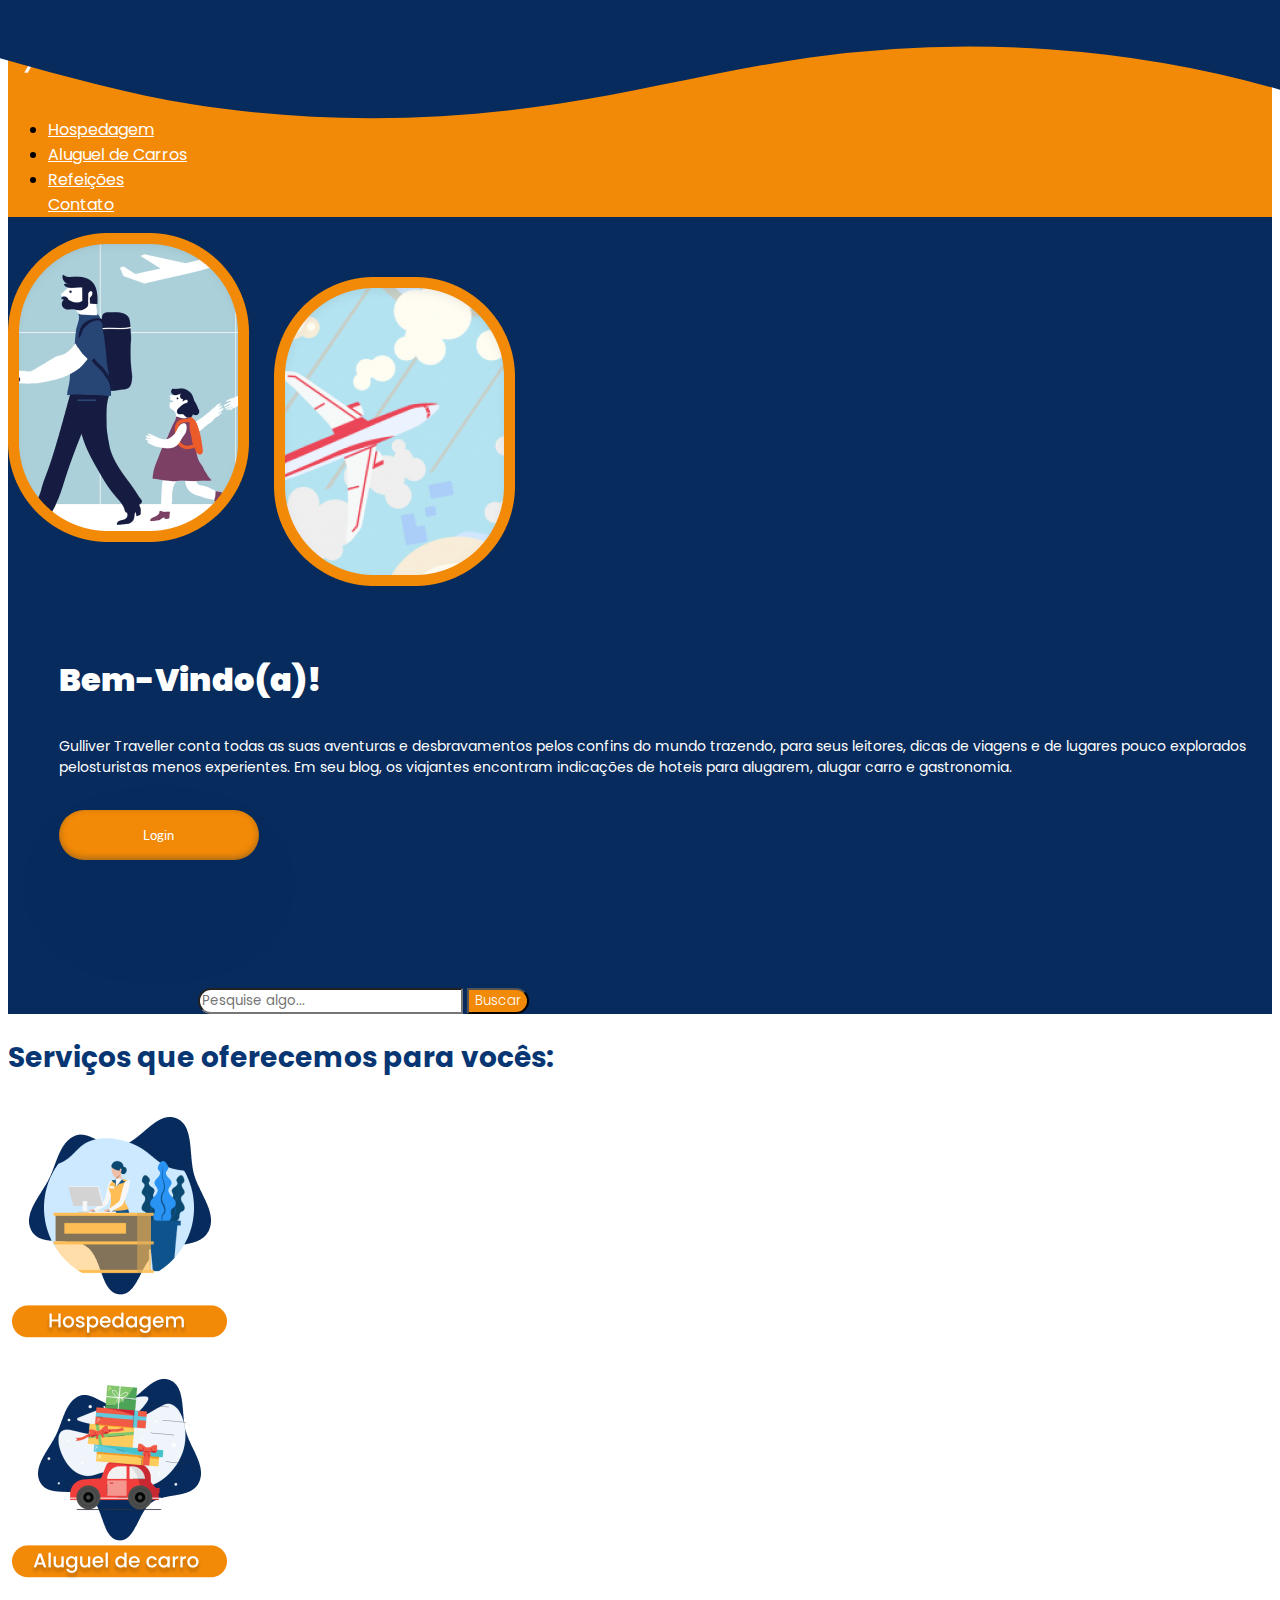
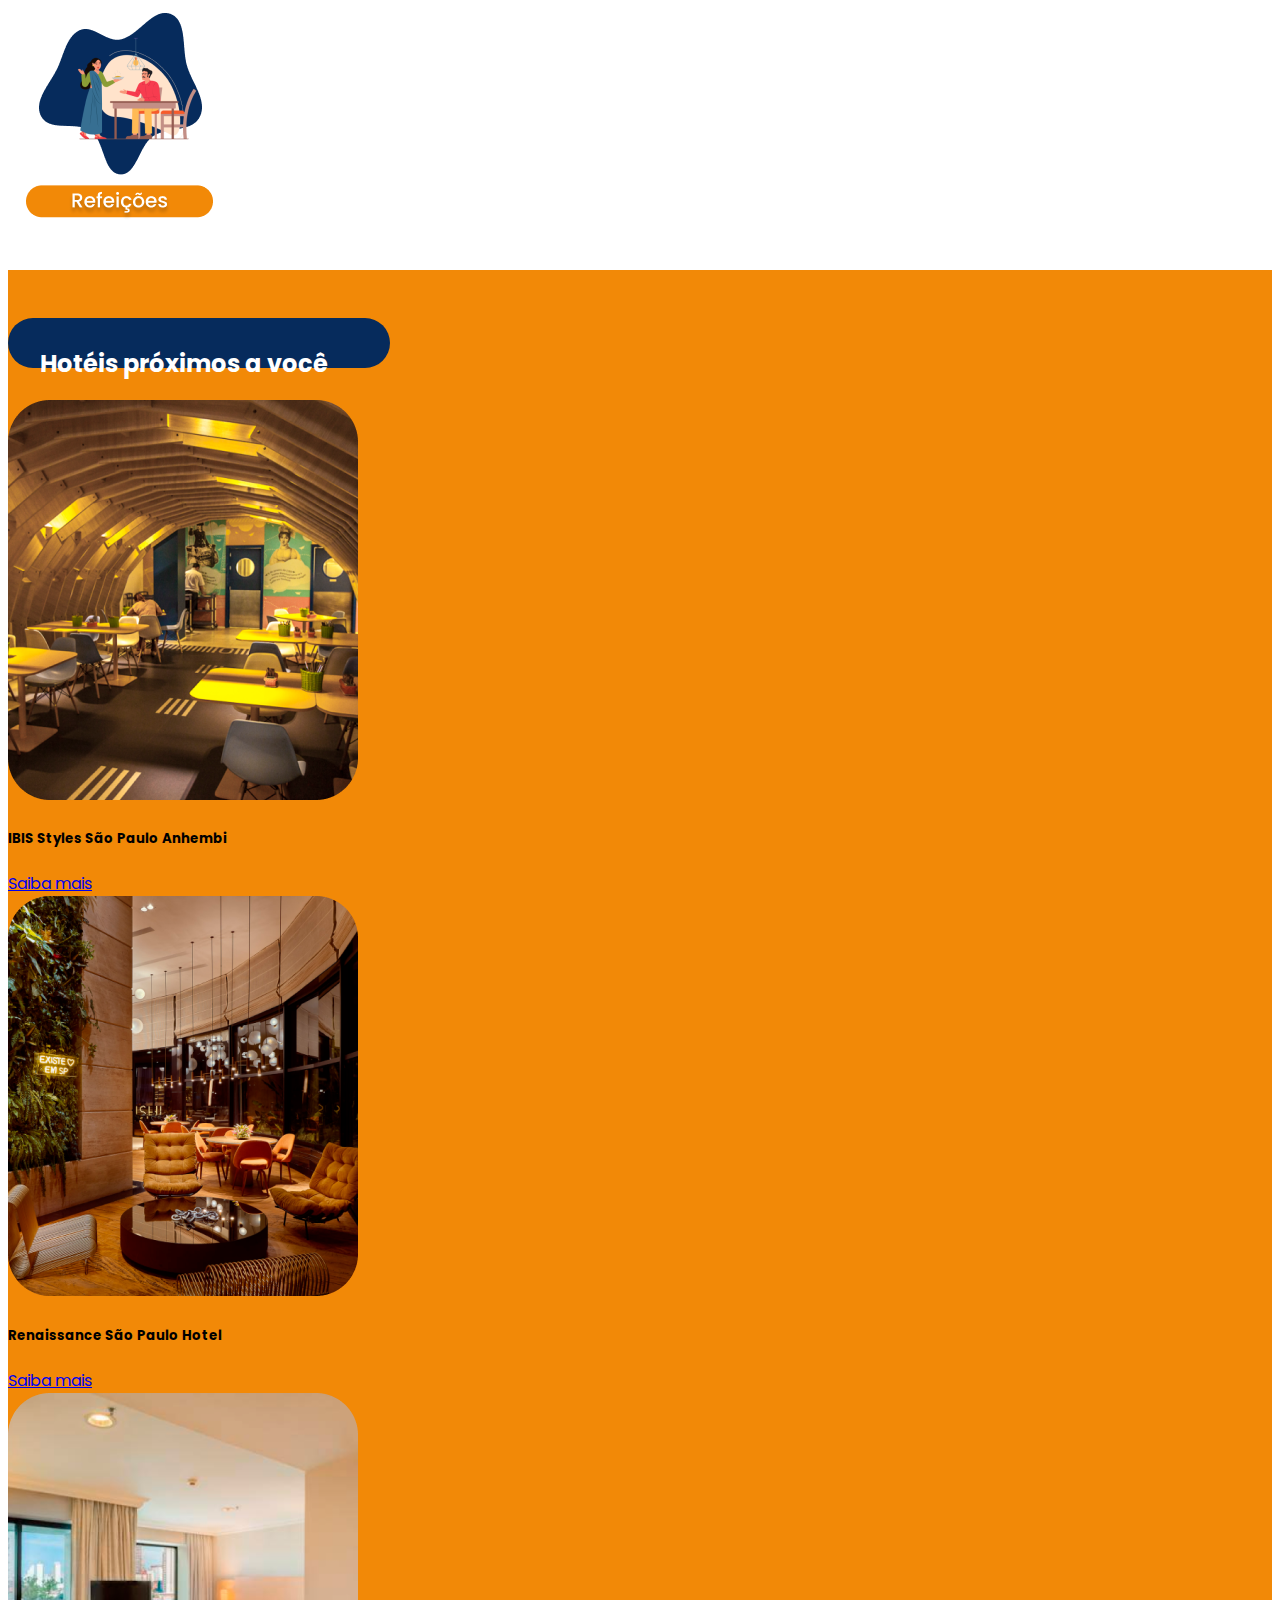
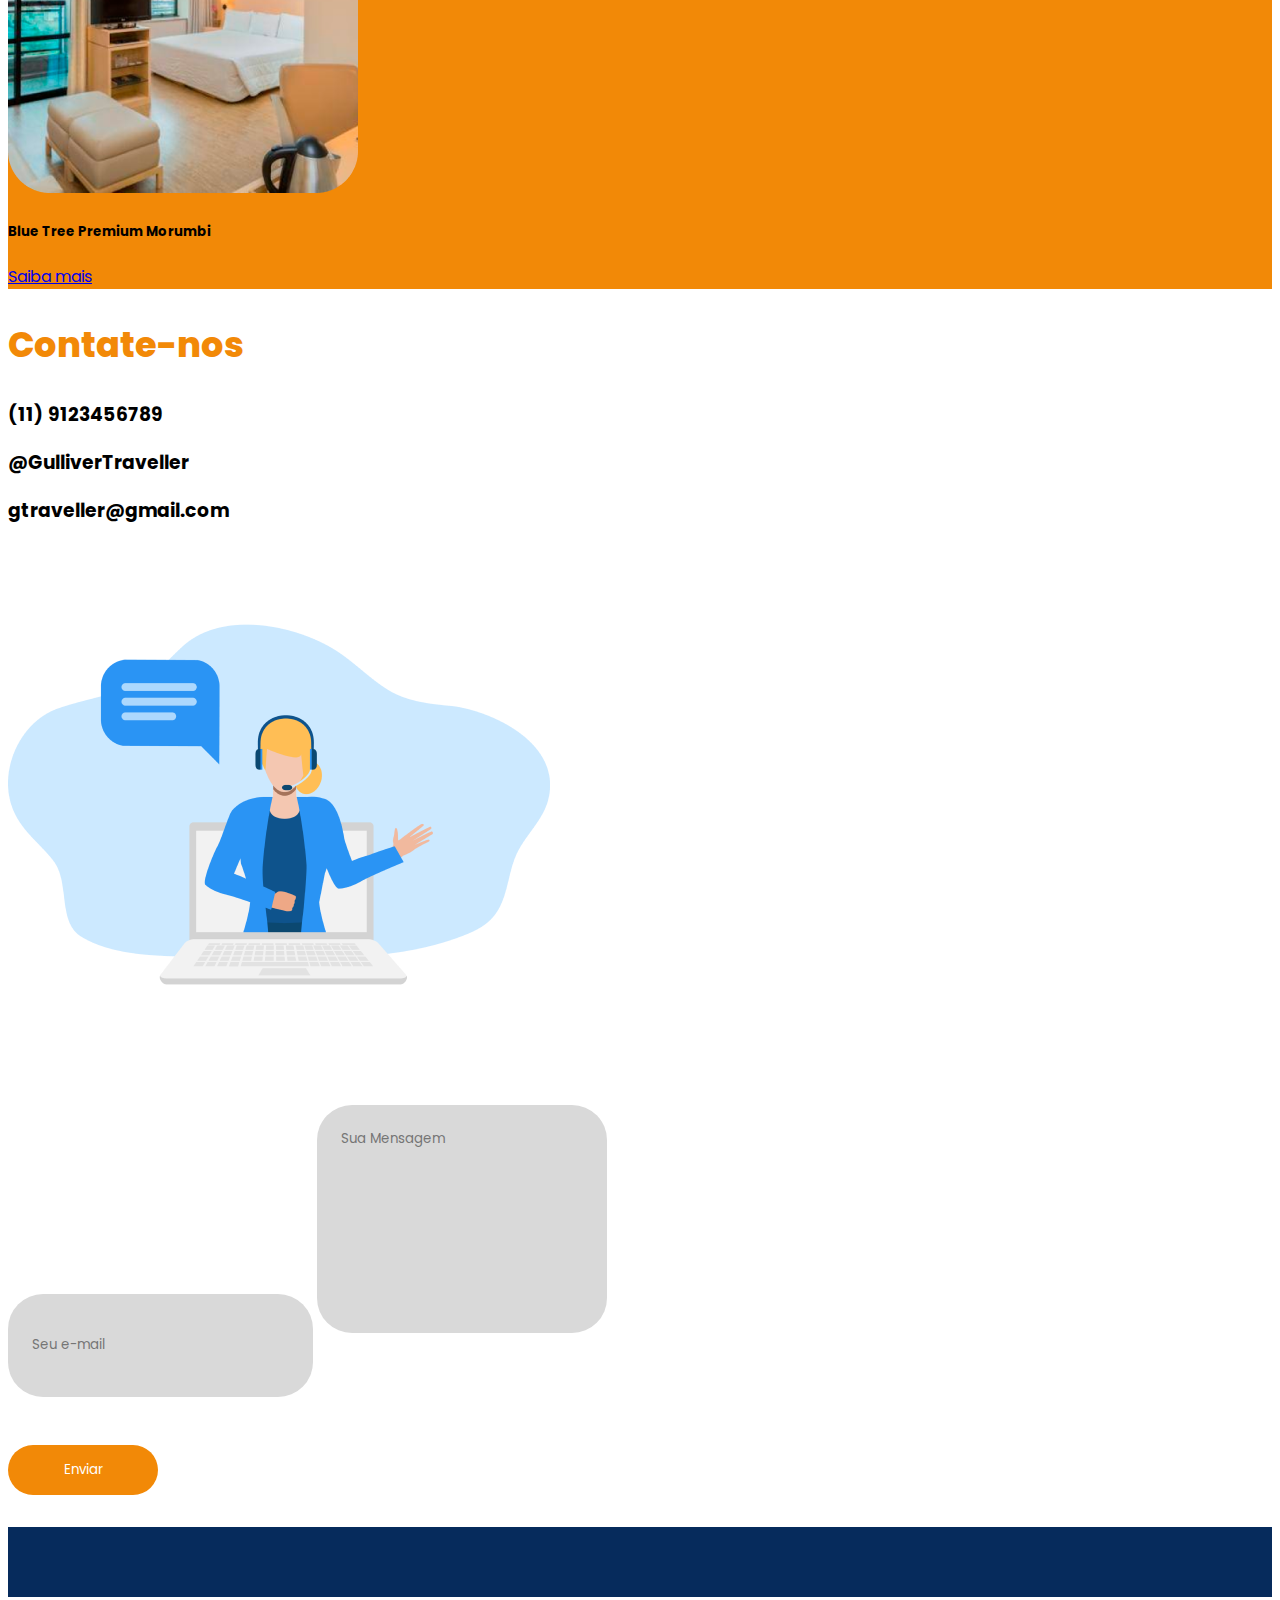
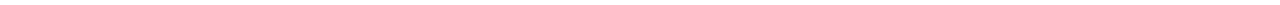
<file: index.html>
<!doctype html>
<html lang="pt-br">

<head>
  <meta charset="utf-8">
  <meta name="viewport" content="width=device-width, initial-scale=1">
  <link rel="stylesheet" href="css/style.css">
  <link rel="preconnect" href="https://fonts.googleapis.com">
  <script src="https://cdn.jsdelivr.net/npm/bootstrap@5.1.3/dist/js/bootstrap.bundle.min.js"
    integrity="sha384-ka7Sk0Gln4gmtz2MlQnikT1wXgYsOg+OMhuP+IlRH9sENBO0LRn5q+8nbTov4+1p" crossorigin="anonymous">
  </script>
  <link href="https://cdn.jsdelivr.net/npm/bootstrap@5.1.3/dist/css/bootstrap.min.css" rel="stylesheet"
    integrity="sha384-1BmE4kWBq78iYhFldvKuhfTAU6auU8tT94WrHftjDbrCEXSU1oBoqyl2QvZ6jIW3" crossorigin="anonymous">
  <link rel="stylesheet" href="https://cdnjs.cloudflare.com/ajax/libs/font-awesome/6.1.1/css/all.min.css"
    integrity="sha512-KfkfwYDsLkIlwQp6LFnl8zNdLGxu9YAA1QvwINks4PhcElQSvqcyVLLD9aMhXd13uQjoXtEKNosOWaZqXgel0g=="
    crossorigin="anonymous" referrerpolicy="no-referrer" />
  <title>Traveller</title>
</head>

<body>
  <header>
    <div class="container-fluid p-0">
      <nav class="navbar navbar-expand-lg navbar-light nav-color">
        <div class="container-fluid">
          <a class="navbar-brand" href="#"><img class="img-fluid" src="img/logo1.svg"></a>
          <button class="navbar-toggler" type="button" data-bs-toggle="collapse" data-bs-target="#navbarNavDropdown"
            aria-controls="navbarNavDropdown" aria-expanded="false" aria-label="Toggle navigation">
            <span class="navbar-toggler-icon"></span>
          </button>
          <div class="collapse navbar-collapse navbar-itens-color" id="navbarNavDropdown">
            <ul class="navbar-nav ms-auto">
              <li class="nav-item">
                <a class="nav-link active" aria-current="page" href="#">Hospedagem</a>
              </li>
              <li class="nav-item">
                <a class="nav-link" href="#">Aluguel de Carros</a>

              </li>
              <li class="nav-item">
                <a class="nav-link" href="#">Refeições</a>
              </li>
              <a class="nav-link" href="#">Contato</a>
            </ul>
            </li>
            </ul>
          </div>
        </div>
      </nav>
    </div>

    <main class="container">
      <div class="row conteudo pt-5 pb-5">
        <div class="col-12 col-md-4 offset-md-1">
          <img class="img-fluid" src="./img/janela.png">
        </div>
        <div class="col-12 col-md-7">
          <div class="texto col-md-9">
            <h1>Bem-Vindo(a)!</h1>
            <p> Gulliver Traveller conta todas as suas aventuras e desbravamentos pelos confins do mundo trazendo,
              para seus leitores, dicas de viagens e de lugares pouco explorados pelosturistas menos experientes. Em
              seu blog, os viajantes encontram indicações de hoteis para alugarem, alugar carro e gastronomia.</p>

            <button class="login">Login</button>
          </div>
        </div>
        <div class="row">
          <div class="col-md-12">
            <div class="input-group mb-1 barra-busca">
              <input type="search" class="form-control" placeholder="Pesquise algo..." aria-label="Pesquise algo..."
                aria-describedby="button-addon2">
              <button class="btn btn-outline-secondary botao-busca" type="button" id="button-addon2">Buscar</button>
            </div>
          </div>
        </div>
      </div>
  </header>
  <div class="container-fluid p-0 m-0 waves">
    <div class="row">
      <div class="custom-shape-divider-top-1653697456 position-relative">
        <svg data-name="Layer 1" xmlns="http://www.w3.org/2000/svg" viewBox="0 0 1200 120" preserveAspectRatio="none">
          <path
            d="M985.66,92.83C906.67,72,823.78,31,743.84,14.19c-82.26-17.34-168.06-16.33-250.45.39-57.84,11.73-114,31.07-172,41.86A600.21,600.21,0,0,1,0,27.35V120H1200V95.8C1132.19,118.92,1055.71,111.31,985.66,92.83Z"
            class="shape-fill"></path>
        </svg>
      </div>
    </div>
  </div>

  <div class="container text-center pt-5 pb-5">
    <div class="row">
      <h2 class="d-flex justify-content-center" style="color: #073673; font-weight:bolder; font-size: 28px;">
        Serviços que oferecemos para vocês: </h2>
    </div>
  </div>

  <div class="container text-center pt-1 pb-5">
    <div class="row my-1">

      <div class="col-sm-12 col-md-6 col-lg-4 my-3">
        <div class="card border-0">
          <div class="imgHospedagem mx-auto"></div>
        </div>
      </div>

      <div class="col-sm-12 col-md-6 col-lg-4 my-3">
        <div class="card border-0">
          <div class="imgAluguel mx-auto"></div>
        </div>
      </div>

      <div class="col-sm-12 col-md-6 col-lg-4 my-3">
        <div class="card border-0">
          <div class="imgRefeicoes mx-auto"></div>
        </div>
      </div>

    </div>
  </div>

  <div class="hospedagens">
    <div class="container">
      <div class="borda-titulo">
        <h2>Hotéis próximos a você</h2>
      </div>
      <div class="row my-1">
        <div class="col-sm-12 col-md-6 col-lg-4 my-3">
          <div class="card">
            <img src="img/hotel-1.png" class="img-fluid card-img-top" alt="...">
          </div>
          <div class="card-body">
            <h5 class="card-title">IBIS Styles São Paulo Anhembi</h5>
            <div class="aval-stars">
              <i class="fa-solid fa-star"></i>
              <i class="fa-solid fa-star"></i>
              <i class="fa-solid fa-star"></i>
              <i class="fa-solid fa-star"></i>
              <i class="fa-solid fa-star"></i>
            </div>

            <a href="#" class="box btn bg-warning mr-2"> Saiba mais </a>

          </div>
        </div>
        <div class="col-sm-12 col-md-6 col-lg-4 my-3">
          <div class="card">
            <img src="img/hotel-2.png" class="img-fluid card-img-top" alt="...">
          </div>
          <div class="card-body">
            <h5 class="card-title">Renaissance São Paulo Hotel</h5>
            <div class="aval-stars">
              <i class="fa-solid fa-star"></i>
              <i class="fa-solid fa-star"></i>
              <i class="fa-solid fa-star"></i>
              <i class="fa-solid fa-star"></i>
              <i class="fa-solid fa-star"></i>
            </div>


            <a href="#" class=" box btn bg-warning mr-2"> Saiba mais </a>
          </div>
        </div>
        <div class="col-sm-12 col-md-6 col-lg-4 my-3">
          <div class="card">
            <img src="img/hotel-3.png" class="img-fluid card-img-top" alt="...">
          </div>
          <div class="card-body">
            <h5 class="card-title">Blue Tree Premium Morumbi</h5>
            <div class="aval-stars">
              <i class="fa-solid fa-star"></i>
              <i class="fa-solid fa-star"></i>
              <i class="fa-solid fa-star"></i>
              <i class="fa-solid fa-star"></i>
              <i class="fa-solid fa-star"></i>
            </div>
            <a href="#" class=" box btn bg-warning mr-2"> Saiba mais </a>

          </div>
        </div>
      </div>
    </div>
  </div>

  <footer>
    <div class="container pt-5 pb-5">
      <div class="row">
        <div class="col-md-6 col-12">

          <h2 class="contato">Contate-nos</h2>

          <h3> <i class="fa-solid fa-phone p-2"></i>(11) 9123456789</h3>
          <h3> <i class="fa-brands fa-instagram-square p-2"></i>@GulliverTraveller</h3>
          <h3><i class="fa-solid fa-envelope p-2"></i>gtraveller@gmail.com</h3>
        </div>
        <div class="col-md-6 col-sm-12 col-12">
          <img src="img/virtual-assistant.png" class="col-md-9 col-sm-12 col-8" alt="assistente virtual">
        </div>
      </div>
      <div class="row">
        <div class="col-md-12 col-sm-6 col-xs-2">
          <form action="POST" class="formulario-contato">

            <input type="e-mail" placeholder="Seu e-mail" class="col-lg-8 col-md-6 col-sm-12 col-12 email">

            <textarea placeholder="Sua Mensagem" class="col-lg-8 col-md-6 col-sm-12 col-12 mensagem"></textarea>
            <div class="col-md-12 col-sm-12 col-12">
              <button type="submit" class="botao-enviar">Enviar</button>
            </div>
          </form>
        </div>
      </div>
    </div>
    </div>
    <div class="container-fluid p-0 m-0">
      <div class="final-rodape">

      </div>

    </div>
    </div>
  </footer>

  </main>

</body>

</html>
</file>
<file: css/style.css>
@import url('https://fonts.googleapis.com/css2?family=Lato:wght@300&family=Open+Sans:wght@300&family=Poppins:wght@300&family=Roboto:wght@300&display=swap');

:root{
    --blue-p: #062B5C;
    --orange-p: #F28907;
    --white-p: #FFFFFF;
}

*{
    font-family: 'Poppins', sans-serif;
}

/* Navbar */

.nav-color{
    background-color: var(--orange-p);
}

.navbar-itens-color a{
    color: var(--white-p) !important;
}

.nav-link:hover{
    cursor: pointer;
    background-color: rgb(190, 190, 190);
    border-radius: 5%;  
}

/* Banner */

header{
    background-color: var(--blue-p);
}

.conteudo{
    background-color: var(--blue-p);
}

.texto{
    margin-top: 5%;
    color: var(--white-p);
    font-size: 14px;
    margin-left: 4%;
}

.texto h1{
    margin-bottom: 2rem;
    font-size: 2rem;
    font-weight: 900;
}
.texto p{
    margin-bottom: 2rem;
    text-align: left;
}

.login{
    width: 200px;
    height: 50px;
    background-color: var(--orange-p);
    color: var(--white-p);
    border: none;
    border-radius: 35px;
    box-shadow: rgba(50, 50, 93, 0.25) 0px 50px 100px -20px, rgba(0, 0, 0, 0.3) 0px 30px 60px -30px, rgba(10, 37, 64, 0.35) 0px -2px 6px 0px inset;font-family: 'Lato', sans-serif;

}

.login:hover{
    background-color: rgb(255, 255, 255);
    color: black;
   cursor: pointer;
}

.barra-busca{
    width: 75%!important;
    height: 20%!important;
    margin-top: 10%;
    margin-left: 15%;
    margin-right: 15%;
}

.barra-busca input{
    border-top-left-radius: 35px!important;
    border-bottom-left-radius: 35px!important;
}

.barra-busca button{
    border-top-right-radius: 35px!important;
    border-bottom-right-radius: 35px!important;
    background-color: var(--orange-p);
    color: var(--white-p);
    font-weight: 300;
}

.custom-shape-divider-top-1653697456 {
    position: absolute;
    top: 0;
    left: 0;
    margin-top: -1%!important;
    width: 100%;
    overflow: hidden;
    line-height: 0;
    transform: rotate(180deg);
}

.custom-shape-divider-top-1653697456 svg {
    position: relative;
    display: block;
    width: calc(137% + 1.3px);
    height: 133px;
}

.custom-shape-divider-top-1653697456 .shape-fill {
    fill: var(--blue-p);
}

/* Serviços */

.imgHospedagem{
  /* border: 1px solid red; */
  width: 224px;
  height: 240px;
  background-image: url(../img/servicos.png);
  background-position: 4px 15px;
  background-repeat: no-repeat;
}

.imgAluguel{
  /* border: 1px solid red; */
  width: 224px;
  height: 240px;
  background-image: url(../img/servicos.png);
  background-position: -448px 15px;
  background-repeat: no-repeat;
}

.imgRefeicoes{
  /* border: 1px solid red; */
  width: 224px;
  height: 240px;
  background-image: url(../img/servicos.png);
  background-position: -880px 15px;
  background-repeat: no-repeat;
}

/* Hotéis */

.hospedagens{
    background-color: var(--orange-p);
    margin-top: 3rem;
    padding-top: 3rem;
}

.borda-titulo{
    width: 350px;
    height: 42px;
    margin-bottom: 2rem;
    padding-top: 0.5rem;
    padding-left: 2rem;
    background-color: var(--blue-p);
    border-radius: 35px;
}

.borda-titulo h2{
    font-size: 1.5rem;
    color: var(--white-p);
}

.card{
    background-color: transparent!important;
    border-radius: 35px!important;
}

.card img{
    border-radius: 35px;

}

/* Contato */

.contato{
    color:  #F28907; 
    font-weight: 800; 
    font-size: 35px;
}

.formulario-contato h2{
    font-size: 2rem;
    font-weight: 900;
    
    color: var(--orange-p);
}

.formulario-contato input, textarea{
    margin-top: 2rem;
    margin-bottom: 1rem;
    border: none;
    border-radius: 35px;
    background-color: #D9D9D9;
}

.email{
    height: 55px;
    padding: 1.5rem;
}

.mensagem{
    height: 180px;
    padding: 1.5rem;
    resize: none;
}

.botao-enviar{
    width: 150px;
    height: 50px;
    margin-top: 2rem;
    margin-bottom: 2rem;
    background-color: var(--orange-p);
    color: var(--white-p);
    border: none;
    border-radius: 35px;
}

.final-rodape{
    height: 70px;
    background-color: var(--blue-p);
}
</file>
